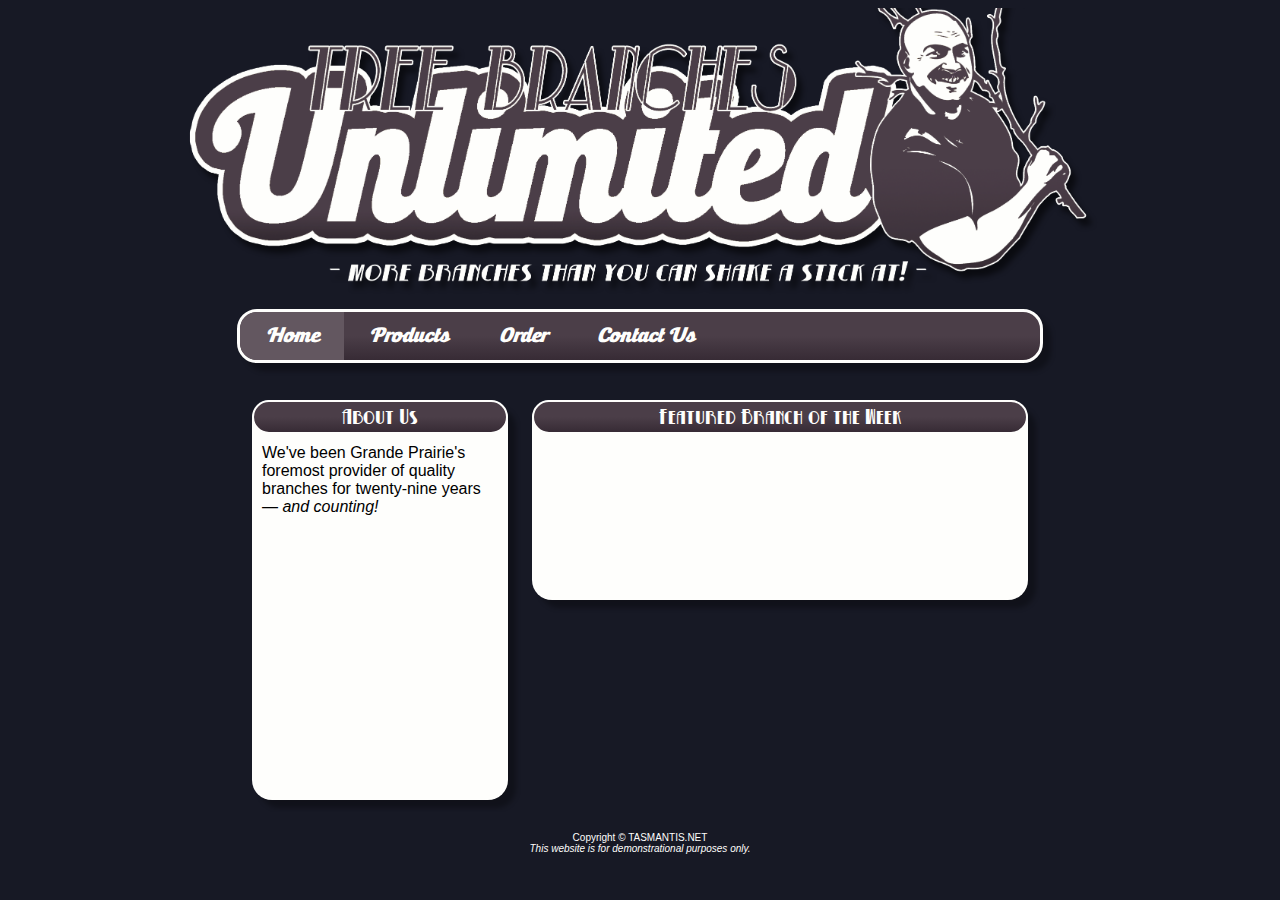
<file: index.html>
<!DOCTYPE html>

<!---------------------------------------------------------------
              _          _                         _      __ ___
             /_\   _____(_)__ _ _ _  _ __  ___ _ _| |_   /  \_  )
            / _ \ (_-<_-< / _` | ' \| '  \/ -_) ' \  _| | () / /
           /_/ \_\/__/__/_\__, |_||_|_|_|_\___|_||_\__|  \__/___|
                           |___/
-----------------------------------------------------------------
Author:         Matt W. Martin, 4374851
                kaethis@tasmantis.net

Project:        CS3990, Assignment 02
                HTML&CSS, Tree Branches Unlimited

Date Issued:    20-Jan-2016
Date Archived:  XX-XXX-XXXX

File:           index.html
------------------------------------------------------------------>


<html>

   <head>

      <link rel="stylesheet" href="stylesheet.css" />

      <title>Tree Branches Unlimited | Home</title>

   </head>


   <body>

      <header>

         <a href="index.html">

            <img id="logoB" src="resources/logoB.png"
                 alt="Tree Branches Unlimited"
                 title="More branches than you can shake a stick at!" />
         </a>

      </header>


      <ul class="navbar">

         <li><a id="selected"  href="index.html">Home</a></li>

         <li><a href="products.html">Products</a></li>

         <li><a href="order.html">Order</a></li>
  
         <li><a href="index.html">Contact Us</a></li>

      </ul>


      <div class="container">

         <div class="article" id="about">

            <h1>About Us</h1>

               <p>We've been Grande Prairie's foremost provider of quality
                  branches for twenty-nine years &#8212 <em>and counting!</em>
               </p>

         </div>


         <div class="article" id="featured">

            <h1>Featured Branch of the Week</h1>

         </div>

      </div>


      <footer>

         Copyright &#169 TASMANTIS.NET<br />
         <em>This website is for demonstrational purposes only.</em>

      </footer>

   </body>

</html>
</file>
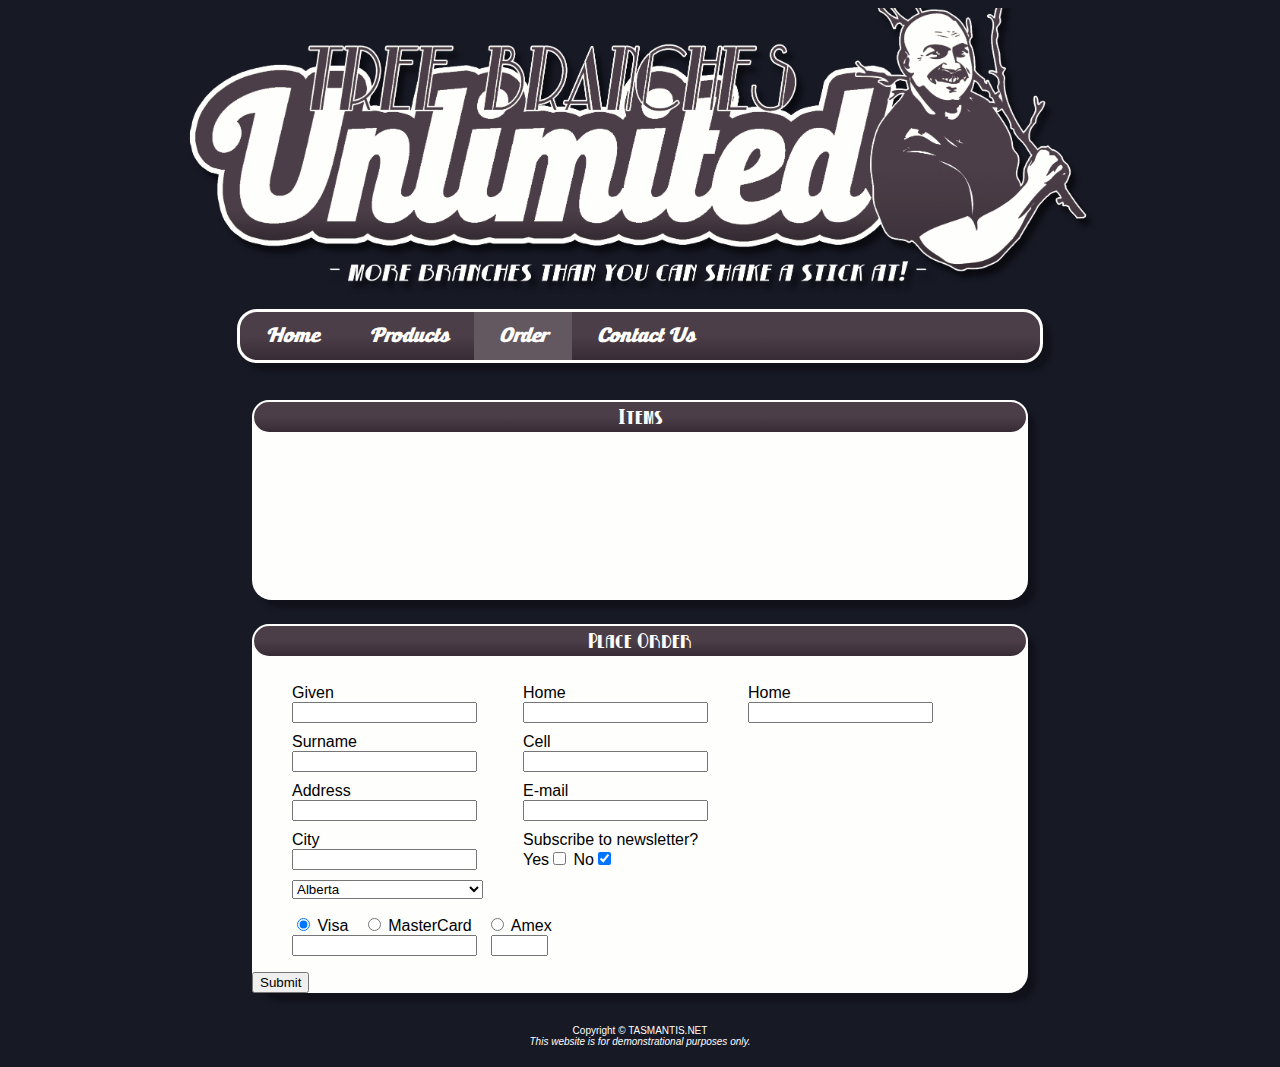
<file: order.html>
<!DOCTYPE html>
<!---------------------------------------------------------------
              _          _                         _      __ ___
             /_\   _____(_)__ _ _ _  _ __  ___ _ _| |_   /  \_  )
            / _ \ (_-<_-< / _` | ' \| '  \/ -_) ' \  _| | () / /
           /_/ \_\/__/__/_\__, |_||_|_|_|_\___|_||_\__|  \__/___|
                           |___/
-----------------------------------------------------------------
Author:         Matt W. Martin, 4374851
                kaethis@tasmantis.net

Project:        CS3990, Assignment 02
                HTML&CSS, Tree Branches Unlimited

Date Issued:    20-Jan-2016
Date Archived:  XX-XXX-XXXX

File:           order.html
------------------------------------------------------------------>


<html>

   <head>

      <link rel="stylesheet" href="stylesheet.css" />

      <title>Tree Branches Unlimited | Order</title>

   </head>


   <body>

      <header>

         <a href="index.html">

            <img id="logoB" src="resources/logoB.png"
                 alt="Tree Branches Unlimited"
                 title="More branches than you can shake a stick at!" />

         </a>

      </header>


      <ul class="navbar">

         <li><a href="index.html">Home</a></li>

         <li><a href="products.html">Products</a></li>

         <li><a id="selected" href="order.html">Order</a></li>

         <li><a href="index.html">Contact Us</a></li> 

      </ul>

      <div class="container">

         <div class="article">

            <h1>Items</h1>


            <form class="items">

               <ol id="items">

               </ol>

         </div>

         <br />

         <div class="article">

            <h1>Place Order</h1>


            <form class="order">

               <ol class="order" id="info">

                  <li>Given<br />
                     <input type="text" name="firstname" />

                  </li>

                  <li>Surname<br />
                     <input type="text" name="lastname" />

                  </li>

                  <li>Address<br />
                     <input type="text" name="address" />

                  </li>

                  <li>City<br />
                     <input type="text" name="city" />

                  </li>

                  <li>
                     <select name="provinces" >

                        <option value="ab">Alberta</option>
                        <option value="bc">British Columbia</option>
                        <option value="mb">Manitoba</option>
                        <option value="nb">New Brunswick</option>
                        <option value="nl">Newfoundland and Labrador</option>
                        <option value="ns">Nova Scotia</option>
                        <option value="on">Ontario</option>
                        <option value="pe">Prince Edward Island</option>
                        <option value="qc">Quebec</option>
                        <option value="sk">Saskatchewan</option>

                     </select>

                  </li>

               </ol>

               <ol class="order" id="contact">

                  <li>Home<br />
                     <input type="tel" name="home" />

                  </li>

                  <li>Cell<br />
                     <input type="tel" name="cell" />

                  </li>

                  <li>E-mail<br />
                     <input type="email" name="email" />

                  </li>

                  <li>Subscribe to newsletter?<br />
                     Yes<input type="checkbox" name="subyes" />
                     No<input type="checkbox" name="subno" checked />

                  </li>

               </ol>

               <ol class="order" id="comments">

                  <li>Home<br />
                     <input type="tel" name="home" />

                  </li>

               </ol>

               <ul class="order" id="payment">

                  <li>
                     <input type="radio" name="mode" value="visa" checked /> Visa

                  </li>

                  <li>
                     <input type="radio" name="mode" value="mc" /> MasterCard

                  </li>

                  <li>
                     <input type="radio" name="mode" value="amex" /> Amex

                  </li>

                  <br />

                  <li>
                     <input type="text" name="ccnum" />

                  </li>

                  <li>
                     <input type"text" name="ccsc" size="4" />

                  </li>

               </ul>

               <input type="submit" value="Submit">

            </form>

         </div>

      </div>


      <footer>

         Copyright &#169 TASMANTIS.NET<br />
         <em>This website is for demonstrational purposes only.</em>

      </footer>

   </body>

</html>
</file>
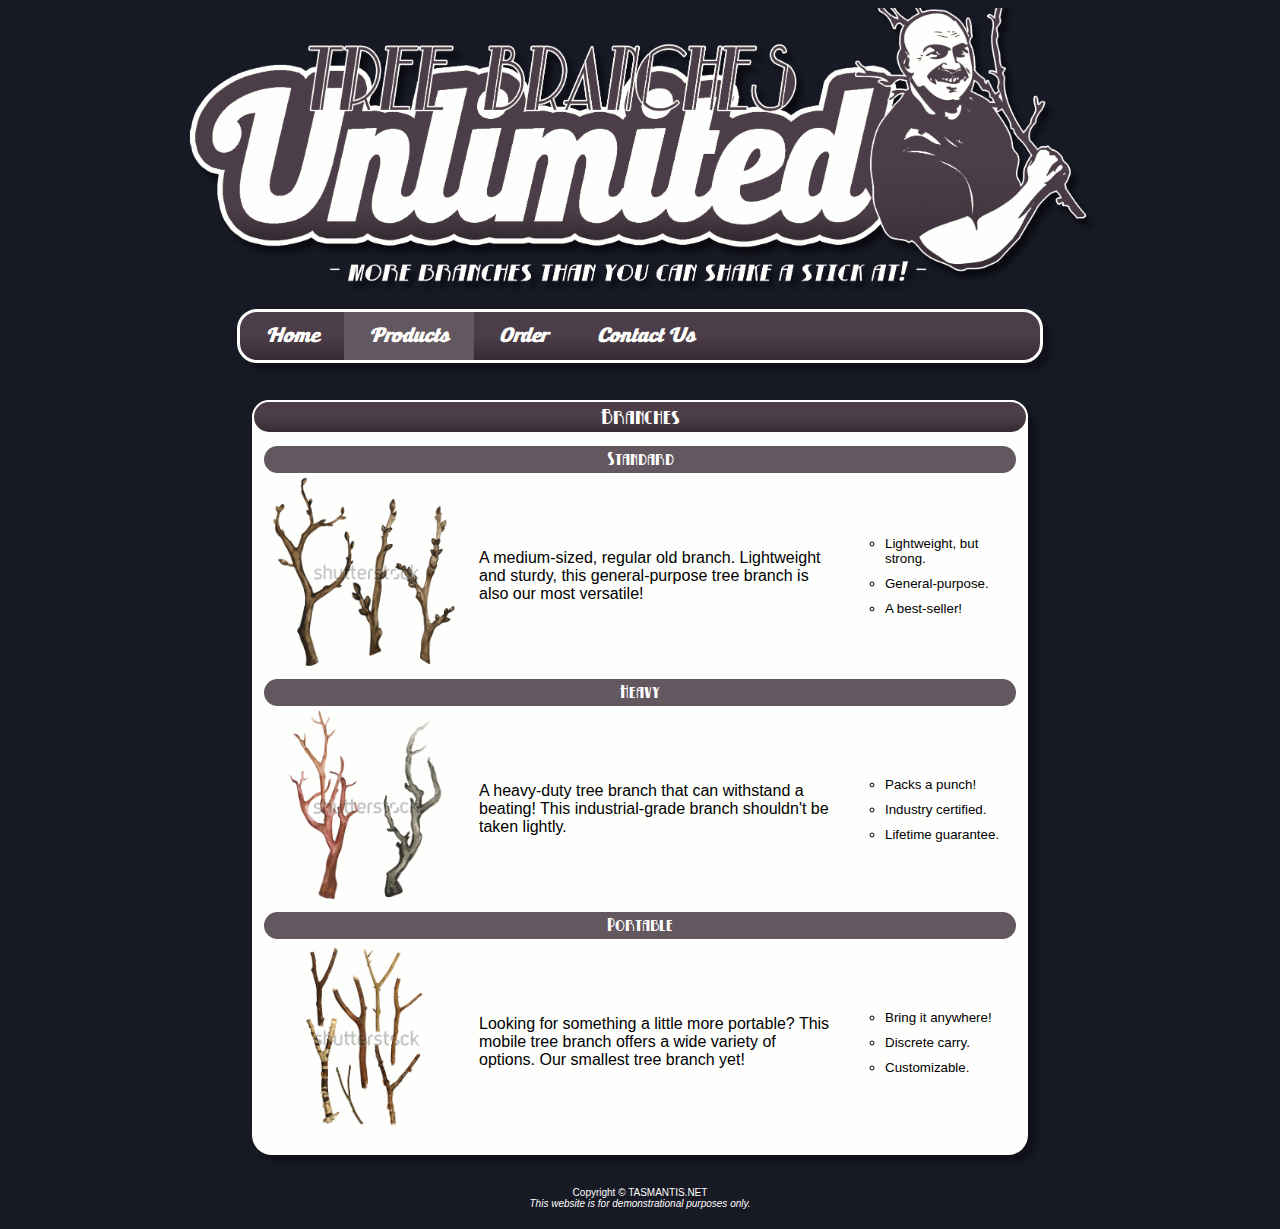
<file: products.html>
<!DOCTYPE html>

<!---------------------------------------------------------------
              _          _                         _      __ ___
             /_\   _____(_)__ _ _ _  _ __  ___ _ _| |_   /  \_  )
            / _ \ (_-<_-< / _` | ' \| '  \/ -_) ' \  _| | () / /
           /_/ \_\/__/__/_\__, |_||_|_|_|_\___|_||_\__|  \__/___|
                           |___/
-----------------------------------------------------------------
Author:         Matt W. Martin, 4374851
                kaethis@tasmantis.net

Project:        CS3990, Assignment 02
                HTML&CSS, Tree Branches Unlimited

Date Issued:    20-Jan-2016
Date Archived:  XX-XXX-XXXX

File:           products.html
------------------------------------------------------------------>


<html>

   <head>

      <link rel="stylesheet" href="stylesheet.css" />

      <title>Tree Branches Unlimited | Products</title>

   </head>


   <body>

     <header>

         <a href="index.html">

            <img id="logoB" src="resources/logoB.png"
                 alt="Tree Branches Unlimited"
                 title="More branches than you can shake a stick at!" />

            </a>

      </header>


      <ul class="navbar">

         <li><a href="index.html">Home</a></li>

         <li><a id="selected" href="products.html">Products</a></li>

         <li><a href="order.html">Order</a></li>

         <li><a href="index.html">Contact Us</a></li>

      </ul>


      <div class="container">

         <div class="article">

            <h1>Branches</h1>

            <table id="products">

               <th colspan="3">Standard</th>

               <tr>

                  <td class="image">

                     <img src="resources/branchA.png" alt="Standard Branch" />

                  </td>

                  <td class="description">

                     <p>A medium-sized, regular old branch.  Lightweight and
                        sturdy, this general-purpose tree branch is also our most
                        versatile!
                     </p>

                  </td>

                  <td>

                     <ol>

                        <li>Lightweight, but strong.</li>

                        <li>General-purpose.</li>

                        <li>A best-seller!</li>

                     </ol>

                  </td>

               </tr>


               <th colspan="3">Heavy</th>

               <tr>

                  <td class="image">

                     <img src="resources/branchB.png" alt="Heavy Branch" />

                  </td>

                  <td class="description">

                     <p>A heavy-duty tree branch that can withstand a beating!
                        This industrial-grade branch shouldn't be taken lightly.
                     </p>

                  </td>

                  <td>

                     <ol>

                        <li>Packs a punch!</li>

                        <li>Industry certified.</li>

                        <li>Lifetime guarantee.</li>

                     </ol>

                  </td>

               </tr>


               <th colspan="3">Portable</th>

               <tr>

                  <td class="image">

                     <img src="resources/branchC.png" alt="Portable Branch" />

                  </td>

                  <td class="description">

                     <p>Looking for something a little more portable?  This mobile
                        tree branch offers a wide variety of options.  Our smallest
                        tree branch yet!
                     </p>

                  </td>

                  <td>

                     <ol>

                        <li>Bring it anywhere!</li>

                        <li>Discrete carry.</li>

                        <li>Customizable.</li>

                     </ol>

                  </td>

               </tr>

            </table>

         </div>

      </div>


      <footer>

         Copyright &#169 TASMANTIS.NET<br />
         <em>This website is for demonstrational purposes only.</em>

      </footer>

   </body>

</html>
</file>
<file: stylesheet.css>
/*---------------------------------------------------------------
              _          _                         _      __ ___
             /_\   _____(_)__ _ _ _  _ __  ___ _ _| |_   /  \_  )
            / _ \ (_-<_-< / _` | ' \| '  \/ -_) ' \  _| | () / /
           /_/ \_\/__/__/_\__, |_||_|_|_|_\___|_||_\__|  \__/___|
                           |___/
-----------------------------------------------------------------
Author:         Matt W. Martin, 4374851
                kaethis@tasmantis.net

Project:        CS3990, Assignment 02
                HTML&CSS, Tree Branches Unlimited

Date Issued:    20-Jan-2016
Date Archived:  XX-XXX-XXXX

File:           stylesheet.css
-----------------------------------------------------------------*/


@font-face{

	font-family: Bulletto;
	src: url(resources/fonts/bulletto-killa/Bulletto_Killa.ttf);
}

@font-face{

	font-family: "Betty Noir";
	src: url(resources/fonts/betty-noir/bettynoir.ttf);
}

@font-face{

	font-family: Parklane;
	src: url(resources/fonts/parklane/ParkLaneNF.ttf);
}

body{

	background-color: #171925;
	color: #000000;
	font-family: Helvetica;
	font-weight: lighter;
}

header{

	text-align: center;
	margin-bottom: 10px;
}

img#logoA{

	height: 687px;
	width: 781px;
}

img#logoB{

	height: 287px;
	width: 921px;
}


ul.navbar{

	background: linear-gradient(#4B3E48, #4B3E48, #372B35);
	box-shadow: 8px 8px 5px rgba(0, 0, 0, .3);
	font-weight: bold;
	font-size: larger;
	border: 3px solid #FEFEFC;
	border-radius: 20px;
	width: 800px;
	margin: auto;
	margin-bottom: 25px;
	padding: 0;
	overflow: hidden;
	list-style-type: none;
}

ul.navbar li{

	float: left;
	font-family: Bulletto;
	font-weight: normal;
	font-style: italic;
	text-align: center;
}

ul.navbar li a{

	display: block;
	color: #FEFEFC;
	text-align: center;
	padding: 10px 25px;
	text-decoration: none;
}

ul.navbar li a#selected{

	background-color: #635760;
}

ul.navbar li a:hover{

	background-color: #808080;
}


form.order{

	font-size: smaller;
}


ul.order{

	list-style-type: none;
}

ul.order#payment{

	clear: both;
}

ul.order li{

	display: inline;
	margin-right: 10px;
}

ol.order{

	list-style-type: none;
	float: left;
}

ol.order li{

	margin-top: 10px;
}

ol.order#info{

}

ol.order#contact{

}



div.container{

	width: 800px;
	overflow: auto;
	margin: auto;
	margin-bottom: 20px;
}

div.article{

	width: 97%;
	min-height: 200px;
	background: #FEFEFC;
	border-radius: 20px;
	box-shadow: 8px 8px 5px rgba(0, 0, 0, .3);
	margin: 12px;
	float: left;
}

div.article#about{

	width: 32%;
	height: 400px;
}

div.article#featured{

	width: 62%;
}


div.article h1{

	background: linear-gradient(#4B3E48, #4B3E48, #372B35);
	color: #FEFEFC;
	font-size: larger;
	font-family: "Betty Noir";
	font-weight: normal;
	text-align: center;
	border: 2px solid #FEFEFC;
	border-radius: 20px;
	margin: 0;
	padding: 5px;
}

div.article p{

	margin: 10px;
}

table{

	margin: 10px;
}

table td>ol{

	font-size: smaller;
	list-style-type: circle;
}

table td>ol li{

	margin-top: 10px;
}

td.image{

	width: 200px;
	height: 200px;
}

td.image>img{

	display: block;
	max-width: 100%;
	max-height: 100%;
	margin: 0 auto;
}

td.description{

	width: 50%;
}

th{

	background-color: #635760;
	color: #FEFEFC;
	font-size: normal;
	font-family: "Betty Noir";
	font-weight: normal;
	text-align: center;
	border-radius: 20px;
	padding: 5px;
}


footer{

	color: #FEFEFC;
	font-size: x-small;
	text-align: center;
	margin: 20px;
	clear: both;
}
</file>
